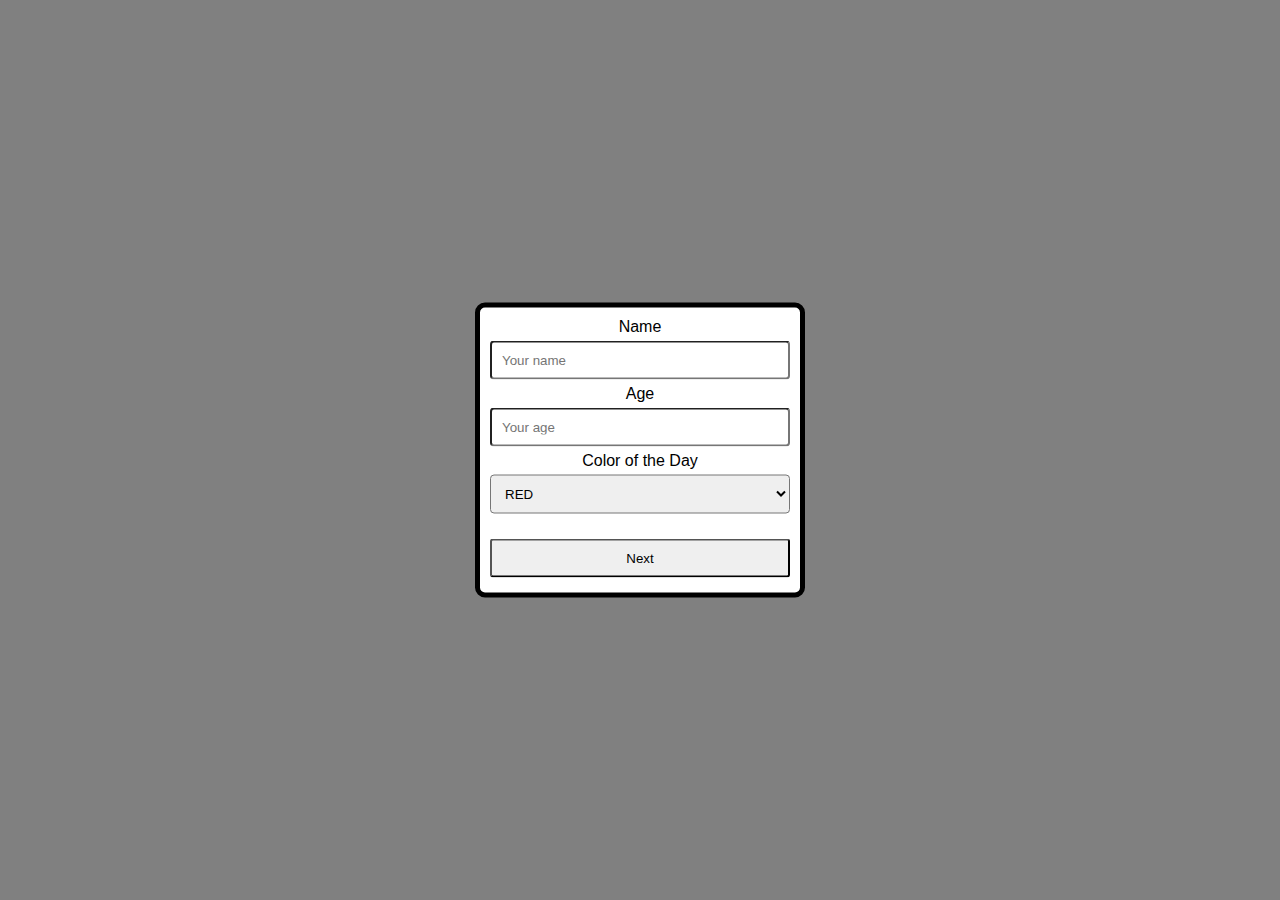
<file: Project1/index.html>
<html>
<head>
<meta name="viewport" content="width=device-width, initial-scale=1.0">    
<link rel="stylesheet" href="https://cdnjs.cloudflare.com/ajax/libs/font-awesome/4.7.0/css/font-awesome.min.css">    
<link rel="stylesheet" href="style.css" type="text/css">   
<script type="text/javascript" src="js.js"></script>   
</head>
 
<body>
    <div id="sisaan" class="laatikko">  
        <form name="alku" id="alku" action="#" method="POST" onsubmit="return fadeOut()">
            <label for="name">Name</label>
            <input type="text" name="name" placeholder="Your name" min="3" max="30" required><br/>
            <label for="age">Age</label>
            <input type="number" name="age" placeholder="Your age" min="1" max="100" required><br/>
            <label for="MyColor">Color of the Day</label>
            <select name="MyColor" id="MyColor" size="1" onchange="vari()">
                <option value="RED">RED</option>
                <option value="YELLOW">YELLOW</option>
                <option value="GREEN">GREEN</option>
                <option value="BLUE">BLUE</option>
                <option value="GRAY">GRAY</option>
            </select>    
            <input type="submit" class="submit" value="Next">
        </form>
    </div>
    <div id="lisaa" class="laatikko">  
        <form name="lisays" id="lisays" action="#" method="POST" onsubmit="return lisaaItem()">
            <label for="addItem">New item</label>
            <input type="text" name="addItem" placeholder="Add new item" id="newItem" min="3" max="30" required><br/>
            <label for="amount">How many items</label>
            <input type="number" name="amount" placeholder="Number of items" id="itemAmount" min="1" max="100" required><br/>
            <label for="MyColor">Price estimate (EUR)</label>
            <input type="number" step="0.01" name="amount" placeholder="Unit price estimate" id="itemPrice" min="0.01" max="10000" required><br/>
            <input type="submit" class="submit" value="Add item to shopping list">
        </form>
        <p id="tavaraluku"> 0 items in shopping cart.</p>            
    </div>        
    <div id="ostoskori" class="laatikko">
        <h3>Shopping List:</h3>
        <table id="taulu">
            <tr>
                <th>ITEM</th>
                <th>PIECES</th>
                <th>PPU(€) </th>
                <th>TOTAL(€) </th>
            </tr>
        </table>
    </div>
</body>
</html>
</file>
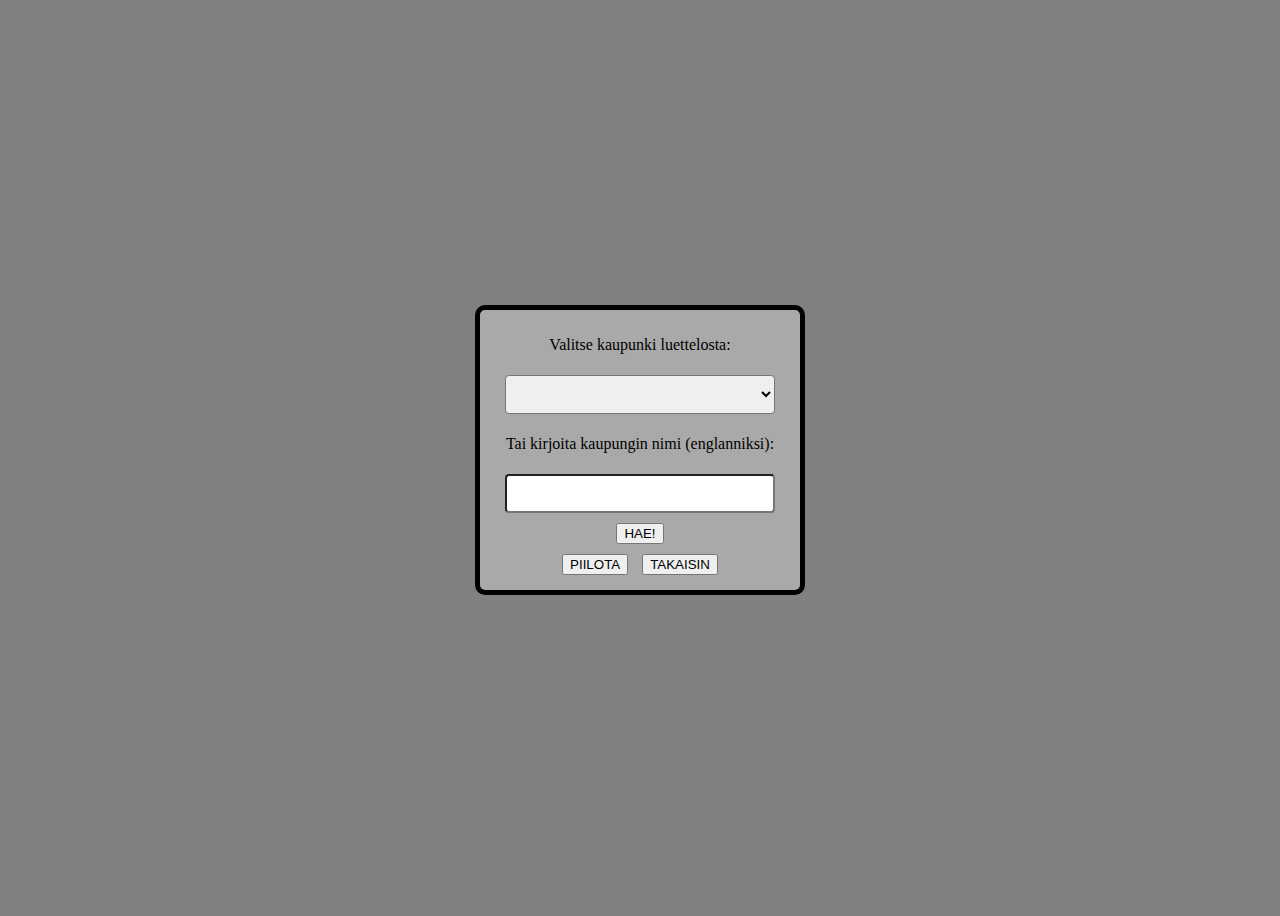
<file: Project2/index.html>
<html>
<head>
<title>Uskomaton Sää äppi</title>    
<meta name="viewport" content="width=device-width, initial-scale=1.0"> 
<link rel="stylesheet" href="style.css" type="text/css">   
<script type="text/javascript" src="js.js"></script>        
</head>
 
<body>
  <!--Sivun näytettävä sisältö laatikko divissä, jonka sisällä säätietojen hakua ja näyttöä varten oman divin sekä JQUERY-temppua varten napit omassa divissään-->
    <div id="laatikko">
        <div id="saa">  
            <p>Valitse kaupunki luettelosta:</p>
            <select id="kaupunki" onchange="haeSaa()">
              <option value="" id="valinta" disabled selected></option>
              <option value="Helsinki" >Helsinki</option>
              <option value="Stockholm">Tukholma</option>
              <option value="Rome">Rooma</option>
              <option value="New York">New York</option>
            </select>

          <p>Tai kirjoita kaupungin nimi (englanniksi): </p>
          <input id="haku"></input>
          <button id="hae" class="napit" onclick="haeCity()">HAE!</button>
          <div id="tulos"></div>
        </div>
        <div id="napit">
            <button id="temppu" class="napit">PIILOTA</button>
            <button id="temppu2" class="napit">TAKAISIN</button>
        </div>
    </div>
    <!--Haetaan JQUERY:-->
    <script src="https://code.jquery.com/jquery-3.4.1.js"></script>  
    <script> // Jquery-funktiot fade in ja out funktiot säätiedolle:
    $( "#temppu" ).click(function() {
        $( "#saa" ).fadeOut(1000);
    });
    $( "#temppu2" ).click(function() {
        $( "#saa" ).fadeIn(1000);
    });
    </script>

</body>
 
</html>
</file>
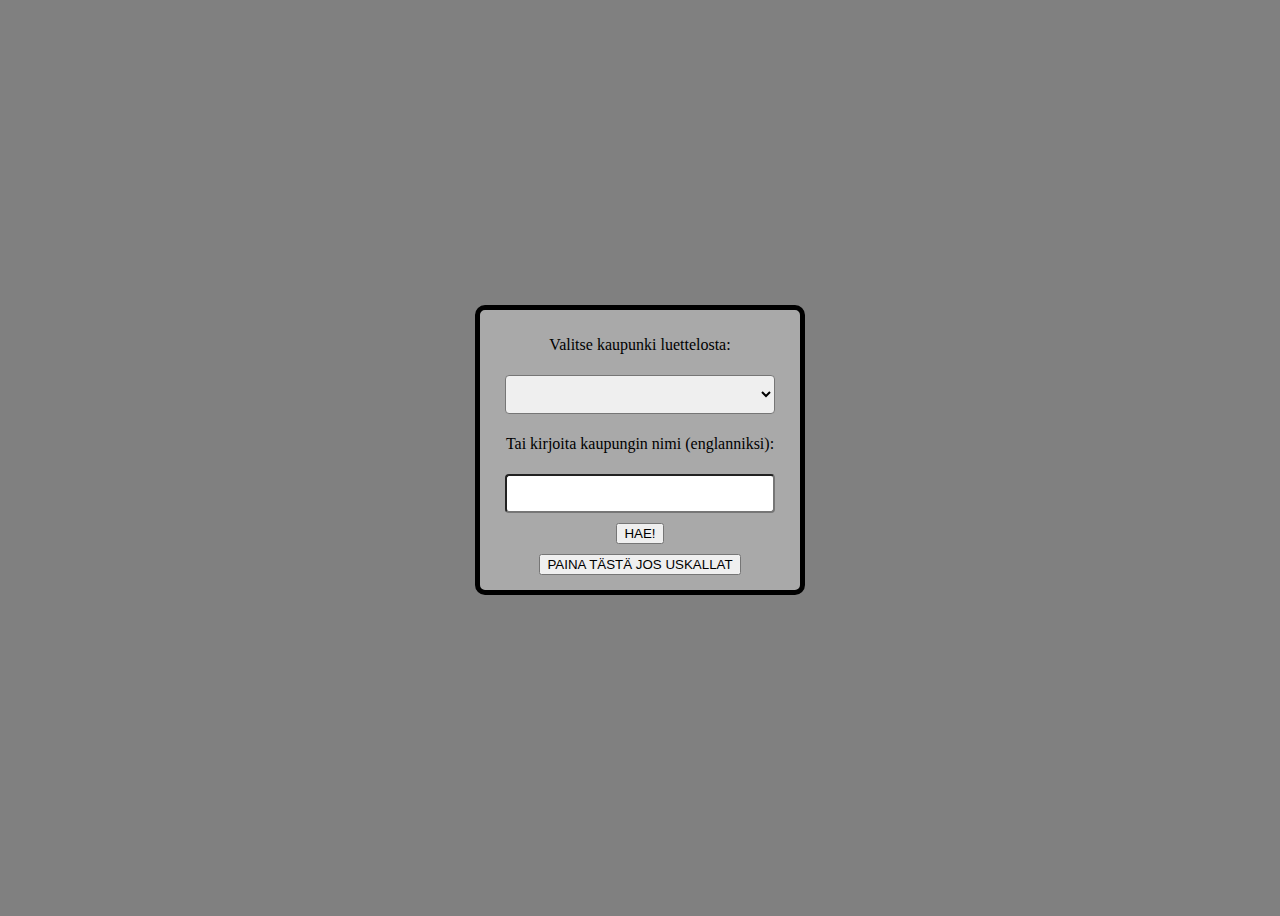
<file: Project3/index.html>
<html>
<head>
<title>Uskomaton Sää äppi</title>    
<meta name="viewport" content="width=device-width, initial-scale=1.0"> 
<link rel="stylesheet" href="style.css" type="text/css"> 
<script src="https://ajax.googleapis.com/ajax/libs/jquery/3.4.1/jquery.min.js"></script>  
<script type="text/javascript" src="js.js"></script>
</head>
 
<body>
  <!--Sivun näytettävä sisältö laatikko divissä, jonka sisällä säätietojen hakua ja näyttöä varten oman divin sekä JQUERY-temppuja varten nappeja omassa diveissään-->
    <div id="laatikko">
        <div id="saa">  
            <p>Valitse kaupunki luettelosta:</p>
            <select id="kaupunki" onchange="haeSaa()">
              <option value="" id="valinta" disabled selected></option>
              <option value="Helsinki" >Helsinki</option>
              <option value="Stockholm">Tukholma</option>
              <option value="Rome">Rooma</option>
              <option value="New York">New York</option>
            </select>

          <p>Tai kirjoita kaupungin nimi (englanniksi): </p>
          <input id="haku"></input>
          <button id="hae" class="napit" onclick="haeCity()">HAE!</button>
          <div id="tulos"></div>
          
        </div>
        <div id="toggle">
            <button id="togglenappi" class="napit">PAINA TÄSTÄ JOS USKALLAT</button>
        </div>
        <div id="napit">
            <button id="temppu" class="napit">PIILOTA SÄÄ</button>
            <button id="temppu2" class="napit">TAKAISIN!</button>
        </div>
    </div>
</body>
 
</html>
</file>
<file: Project1/style.css>
body {
        font-family: "Trebuchet MS", Arial, Helvetica, sans-serif;
        background-color:grey;
        margin: 0 auto;
        height: 100vh;
        min-height: 500px;
    }
    ol {
        list-style-type: none;
        padding: 0px;
        font-weight: bold;
    }
    input, select {
        width: 100%;
        padding: 10px;
        border-radius: 4px;
        margin: 5px 0;
    }
    form {
        margin: 0;
    }
    .laatikko{
        width: 300px;
        border: 5px solid black;
        border-radius: 10px;
        background-color: white;
        padding: 10px;
        transition: opacity 2s;
        text-align: center;
    }
    .delbutton {
        color:#c40000;
        margin: 0px 5px;
        border-radius: 4px;
    }
    .keskita {
        text-align: center;
    }
    #sisaan{
        margin: 0;
        position: absolute;
        top: 50%;
        left: 50%;
        transform: translate(-50%, -50%);
    }
    #lisaa{
        opacity:0;
        margin: 0 auto;
        position: absolute;
        top: -100px;
    }
    #alku{
        margin: 0;
    }
    #ostoskori {
        margin: 50px 0;
        position: absolute;
        left: 50%;
        transform: translate(-50%);
        width: 400px;
        min-width: 200px; 
        overflow: scroll;
        max-height: 500px;
        display: none;
    }
    #kori {
        display: block;
        margin-left: auto;
        margin-right: auto;
        margin-top: 10px;
        border-radius: 4px;
        padding: 5px;
    }
    .submit {
        margin-top: 20px;
        border-radius: 3px;
    }
    .submit:hover {
        background-color:#c40000;
        font-weight: 700;
    }
    #taulu {
        border-collapse: collapse;
        width: 100%;
    }
    #taulu td, th {
        padding: 5px;
    }

    #taulu th {
        padding-top: 10px;
        padding-bottom: 10px;
        text-align: left;
        background-color: rgb(34, 34, 34);
        color: white;
    }
    #taulu tr:hover {
        background-color:#e8e8e8;
    }
    #vikaRivi {
        border-top: 2px dotted black;
    }
    @media only screen and (max-width: 700px) {
        .laatikko{
            width: 250px;
            padding: 5px;
            font-size: 0.75em;
        }
        input, select {
            padding: 5px;
            margin: 0;
        }
        #ostoskori {
            max-height: 300px;
            width: 90%;
            font-size: 0.75em;
            margin: 0;
        }
        #tavaraluku{
            margin: 5px 0;
        }
        th, td {
            font-size: 0.75em;
        }
    }
</file>
<file: Project2/style.css>
body {
    background-color:grey;
    height: 100vh;
    min-height: 500px;
    background-image: url('https://pixnio.com/free-images/2017/11/01/2017-11-01-17-01-32-1200x798.jpg')
}
input, select {
    width: 90%;
    padding: 10px;
    border-radius: 4px;
    margin: 5px 0;
}
#laatikko{
    width: 300px;
    border: 5px solid black;
    border-radius: 10px;
    background-color: darkgray;
    padding: 10px;
    text-align: center;
    margin: 0;
    position: absolute;
    top: 50%;
    left: 50%;
    -ms-transform: translate(-50%, -50%);
    transform: translate(-50%, -50%);
}
.napit {
    margin: 5px;
}
@media only screen and (max-width: 700px) {
    .laatikko{
    width: 250px;
    padding: 5px;
    font-size: 0.85em;
    }
    input, select {
    padding: 5px;
    margin: 0;
    }
}
</file>
<file: Project3/style.css>
body {
    background-color:grey;
    height: 100vh;
    min-height: 500px;
    background-image: url('https://pixnio.com/free-images/2017/11/01/2017-11-01-17-01-32-1200x798.jpg');
}
input, select {
    width: 90%;
    padding: 10px;
    border-radius: 4px;
    margin: 5px 0;
}
#laatikko{
    width: 300px;
    border: 5px solid black;
    border-radius: 10px;
    background-color: darkgray;
    padding: 10px;
    text-align: center;
    margin: 0;
    position: absolute;
    top: 50%;
    left: 50%;
    -ms-transform: translate(-50%, -50%);
    transform: translate(-50%, -50%);
}
.napit {
    margin: 5px;
}
@media only screen and (max-width: 700px) {
    .laatikko{
    width: 250px;
    padding: 5px;
    font-size: 0.85em;
    }
    input, select {
    padding: 5px;
    margin: 0;
    }
}
</file>
